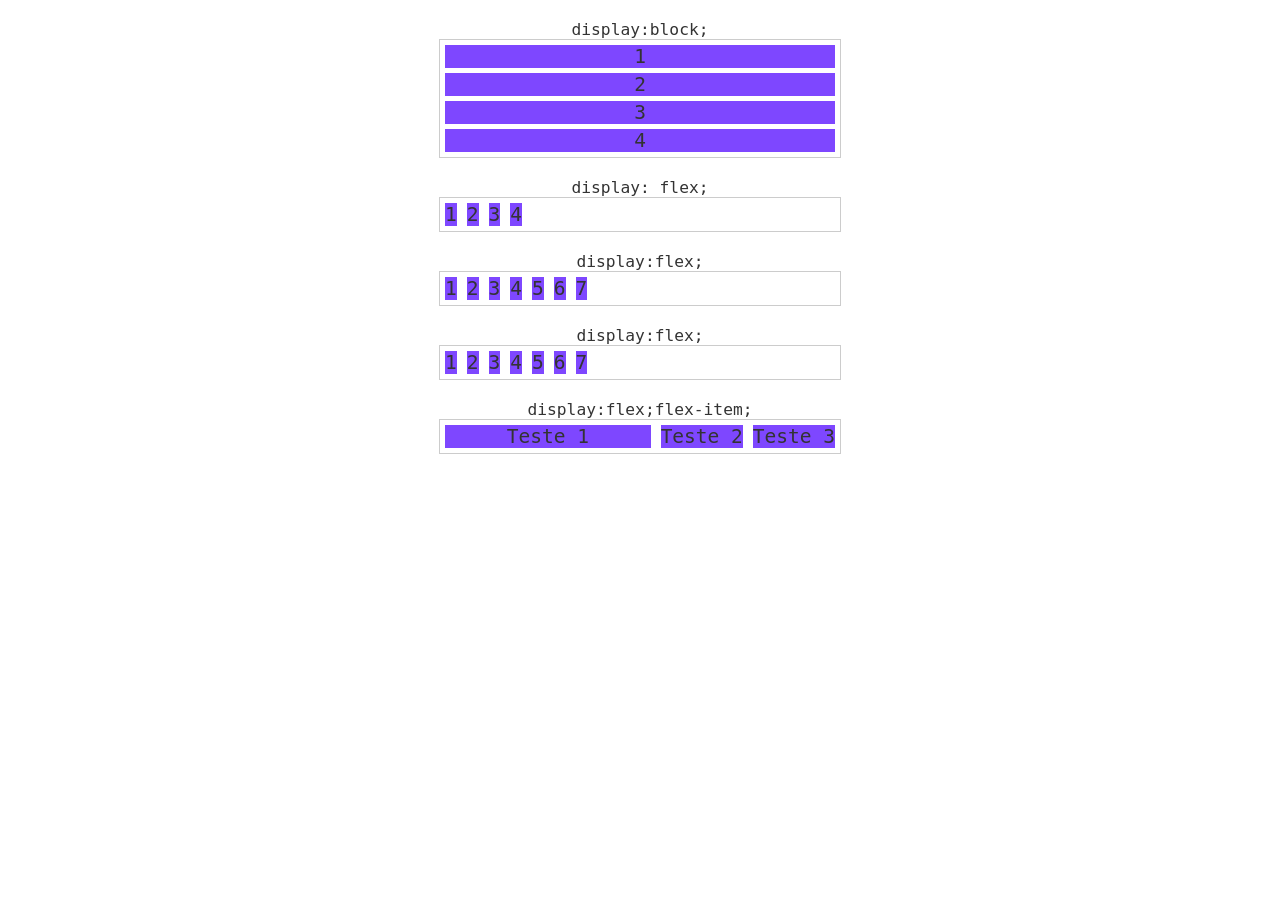
<file: index.html>
<!DOCTYPE html>
<html lang="pt-br">
<head> <link rel="stylesheet" href="estilo.css">
    <meta charset="UTF-8">
    <meta name="viewport" content="width=device-width, initial-scale=1.0">
    <title>Document</title>
</head>
<body>
    <h1>display:block;</h1>
    <section class="container"> 
    <div class="item">1</div>
    <div class="item">2</div>
    <div class="item">3</div>
    <div class="item">4</div>
    </section>


    <h1>display: flex;</h1>
    <section class="container flex">
        <div class="item">1</div>
        <div class="item">2</div>
        <div class="item">3</div>
        <div class="item">4</div>
    </section>  


    <h1>display:flex;</h1>
    <section class="container flex"> 
    <div class="item">1</div>
    <div class="item">2</div>
    <div class="item">3</div>
    <div class="item">4</div>
    <div class="item">5</div>
    <div class="item">6</div>
    <div class="item">7</div>
    </section>


    <h1>display:flex;</h1>
    <section class="container flex flex-wrap"> 
    <div class="item">1</div>
    <div class="item">2</div>
    <div class="item">3</div>
    <div class="item">4</div>
    <div class="item">5</div>
    <div class="item">6</div>
    <div class="item">7</div>
    </section>


    <h1>display:flex;flex-item;</h1>
    <section class="container flex"> 
    <div class="item flex-item-1">Teste 1</div>
    <div class="item flex-item">Teste 2</div>
    <div class="item flex-item">Teste 3</div>
    
    </section>

    



</body>
</html>
</file>
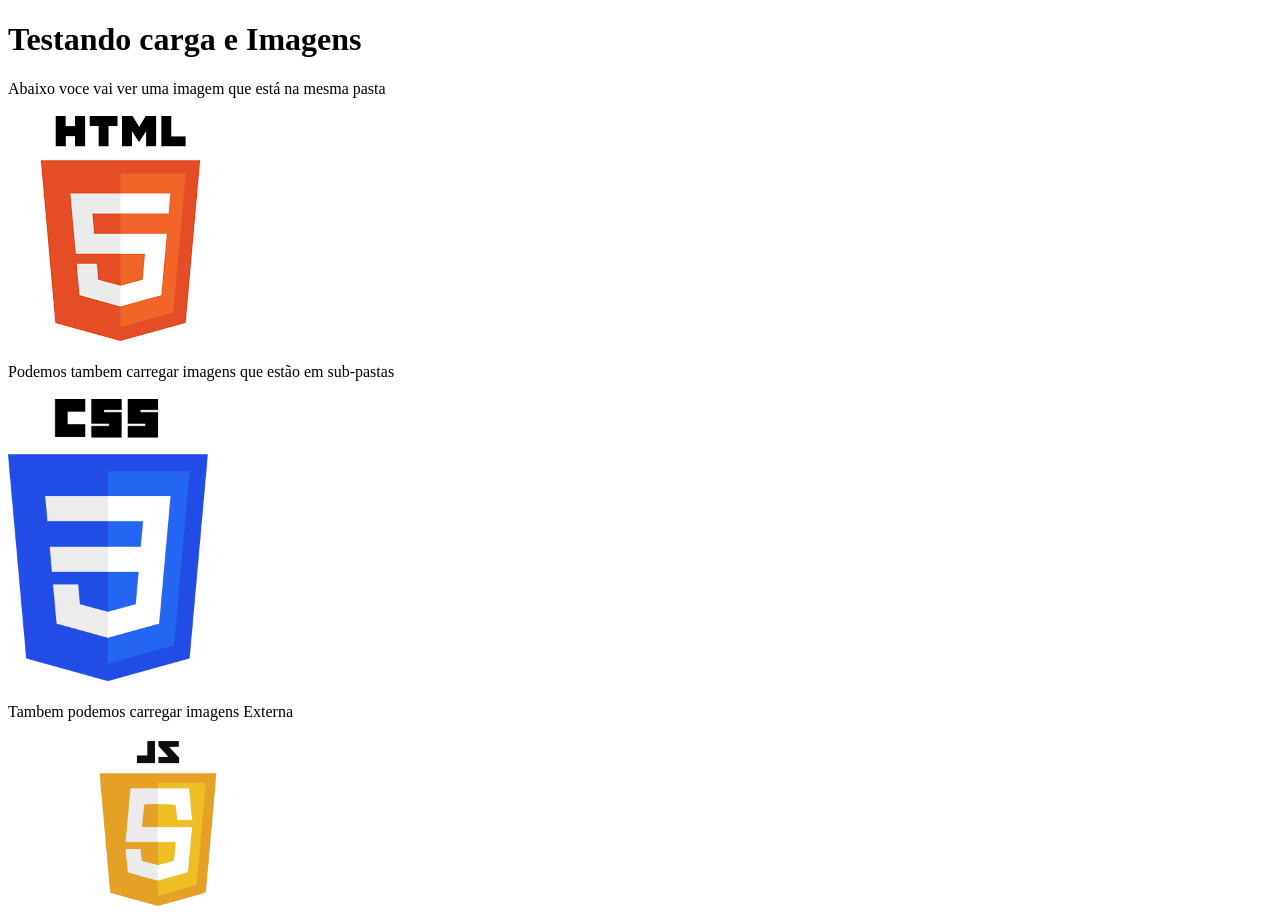
<file: Exercicio06/index.html>
<!DOCTYPE html>
<html lang="pt+br">
<head>
    <meta charset="UTF-8">
    <meta name="viewport" content="width=device-width, initial-scale=1.0">
    <title>Exercicio 06</title>
</head>
<body> 
    <h1>Testando carga e Imagens </h1>
    Abaixo voce vai ver uma imagem que está na mesma pasta
    <br>
    <br>
    <img src="imagen html.png" alt=""> 
    <br>
    <br>
    Podemos tambem carregar imagens que estão em sub-pastas
    <br>
    <br>
    <img src="CSS3_logo_and_wordmark.svg.png" width="200px" alt="">
    <br>
    <br>
    Tambem podemos carregar imagens Externa
    <br>
    <br>
    <img src="JavaScript-Logo.png"  width="300px" alt="">

</body>
</html>
</file>
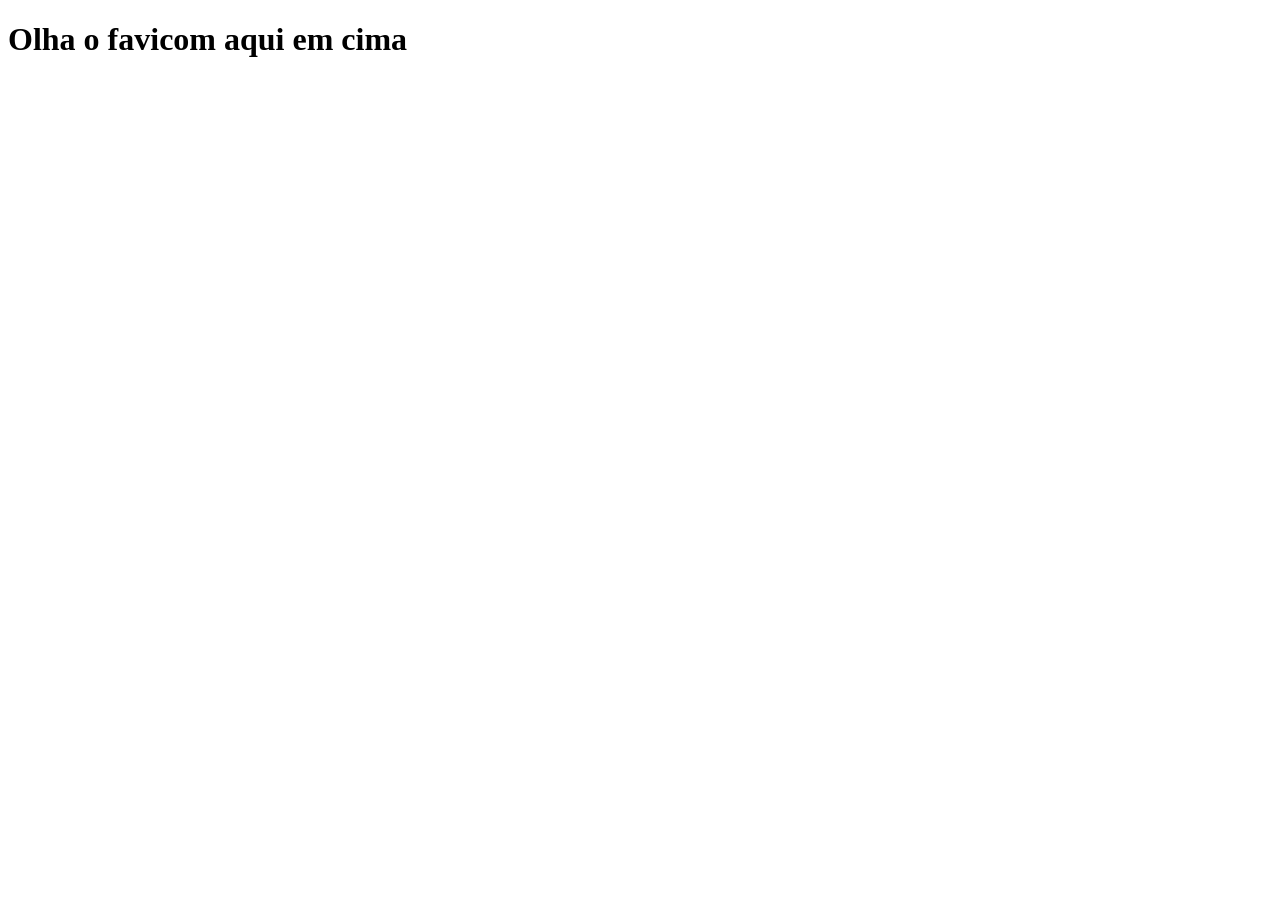
<file: Exercicio07/index.html>
<!DOCTYPE html>
<html lang="pt-br">
<head> <link rel="shortcut icon" href="icons8-copas-48.png" type="imagen de coraçao" />
    <meta charset="UTF-8">
    <meta name="viewport" content="width=device-width, initial-scale=1.0">
    <title>🐱 Teste do Favicom </title>
</head>
<body>
    <h1>Olha o favicom aqui em cima </h1>
    
</body>
</html>
</file>
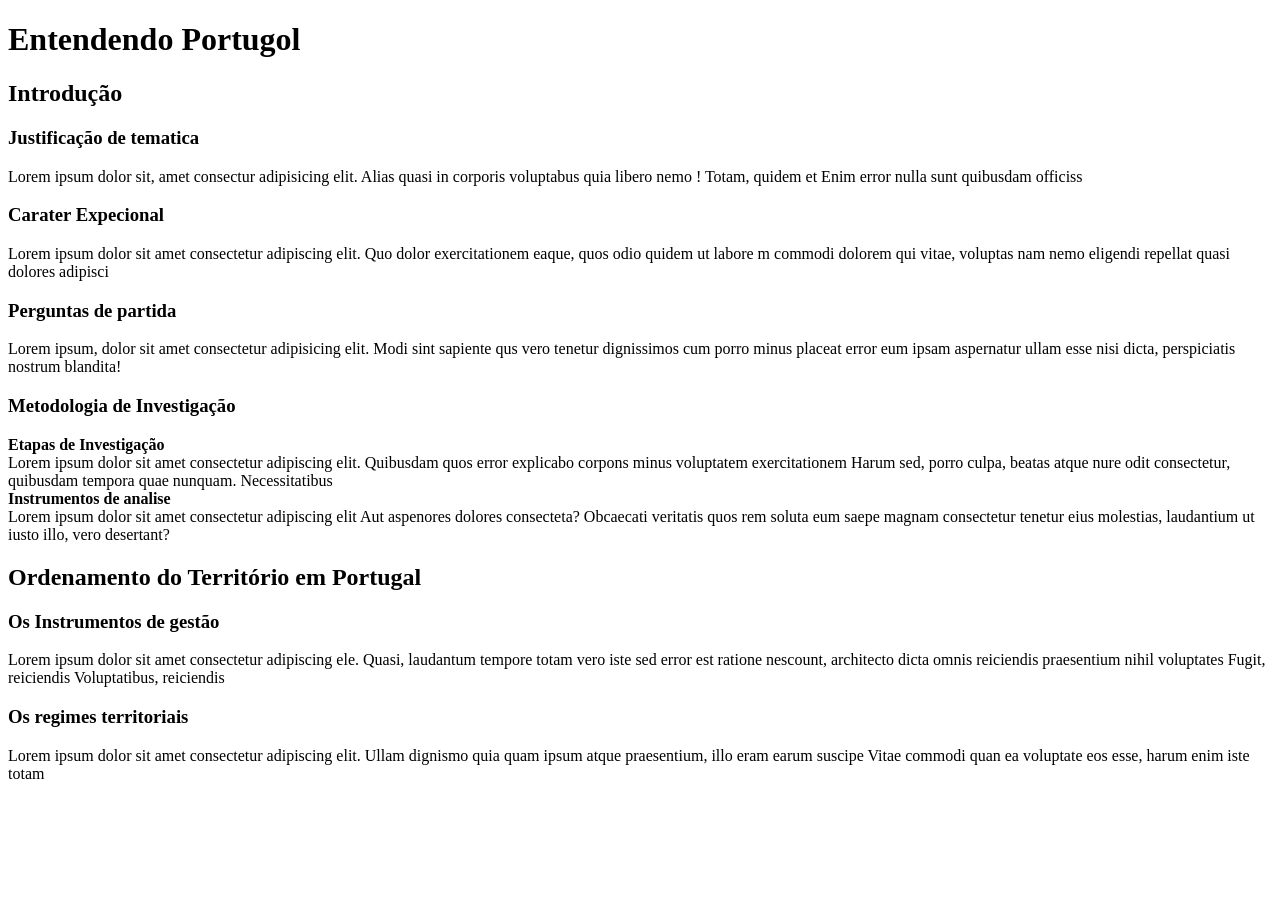
<file: Exercicio08/index.html>
<!DOCTYPE html>
<html lang="pt-br">
<head>
    <meta charset="UTF-8">
    <meta name="viewport" content="width=device-width, initial-scale=1.0">
    <title>Document</title>
</head>
<body>
    <h1>Entendendo Portugol</h1>

    <h2>Introdução</h2>

    <h3>Justificação de tematica</h3>
    Lorem ipsum dolor sit, amet consectur adipisicing elit. Alias quasi in corporis voluptabus quia libero nemo ! Totam, quidem et Enim error nulla sunt quibusdam officiss

    <h3>Carater Expecional</h3>
    Lorem ipsum dolor sit amet consectetur adipiscing elit. Quo dolor exercitationem eaque, quos odio quidem ut labore m commodi dolorem qui vitae, voluptas nam nemo eligendi repellat quasi dolores adipisci

    <h3>Perguntas de partida</h3>
    Lorem ipsum, dolor sit amet consectetur adipisicing elit. Modi sint sapiente qus vero tenetur dignissimos cum porro minus placeat error eum ipsam aspernatur ullam esse nisi dicta, perspiciatis nostrum blandita!

    <h3>Metodologia de Investigação</h3>
    <strong>Etapas de Investigação</strong><br>
    Lorem ipsum dolor sit amet consectetur adipiscing elit. Quibusdam quos error explicabo corpons minus voluptatem exercitationem Harum sed, porro culpa, beatas atque nure odit consectetur, quibusdam tempora quae nunquam. Necessitatibus <br>
    <strong>Instrumentos de analise</strong><br>
    Lorem ipsum dolor sit amet consectetur adipiscing elit Aut aspenores dolores consecteta? Obcaecati veritatis quos rem soluta eum saepe magnam consectetur tenetur eius molestias, laudantium ut iusto illo, vero desertant?

    <h2>Ordenamento do Território em Portugal</h2>

    <h3>Os Instrumentos de gestão</h3>

    Lorem ipsum dolor sit amet consectetur adipiscing ele. Quasi, laudantum tempore totam vero iste sed error est ratione nescount, architecto dicta omnis reiciendis praesentium nihil voluptates Fugit, reiciendis Voluptatibus, reiciendis

    <h3>Os regimes territoriais</h3>
    Lorem ipsum dolor sit amet consectetur adipiscing elit. Ullam dignismo quia quam ipsum atque praesentium, illo eram earum suscipe Vitae commodi quan ea voluptate eos esse, harum enim iste totam


</body>
</html>
</file>
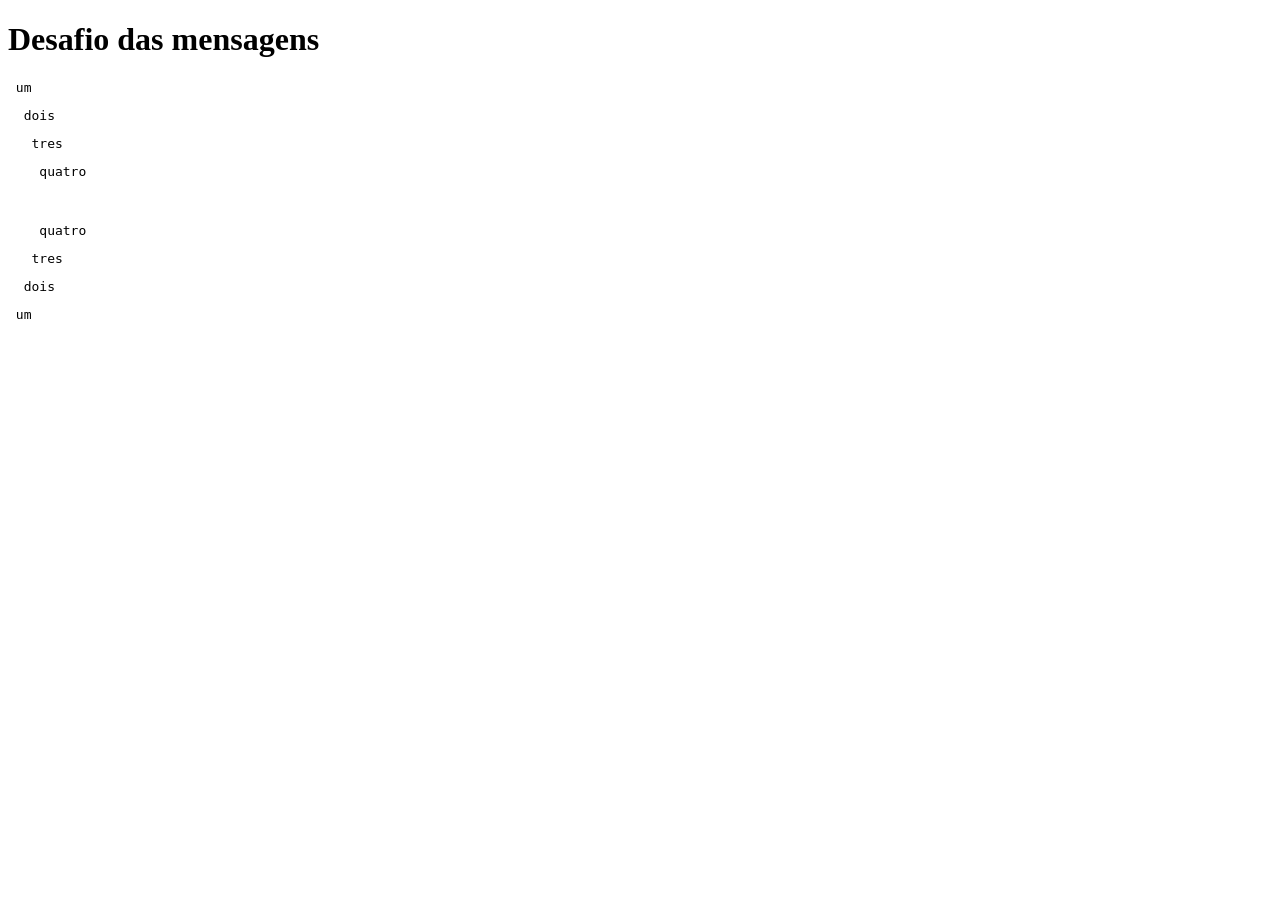
<file: Exercicio09/index.html>
<!DOCTYPE html>
<html lang="pt-br">
<head>
    <meta charset="UTF-8">
    <meta name="viewport" content="width=device-width, initial-scale=1.0">
    <title>Document</title>
</head>
<body>
    <h1>Desafio das mensagens</h1>
    <pre> um</pre>
    <pre>  dois </pre>
    <pre>   tres</pre>
    <pre>    quatro</pre>
    <br>
    <pre>    quatro</pre>
    <pre>   tres</pre>
    <pre>  dois</pre>
    <pre> um</pre>
    
</body>
</html>
</file>
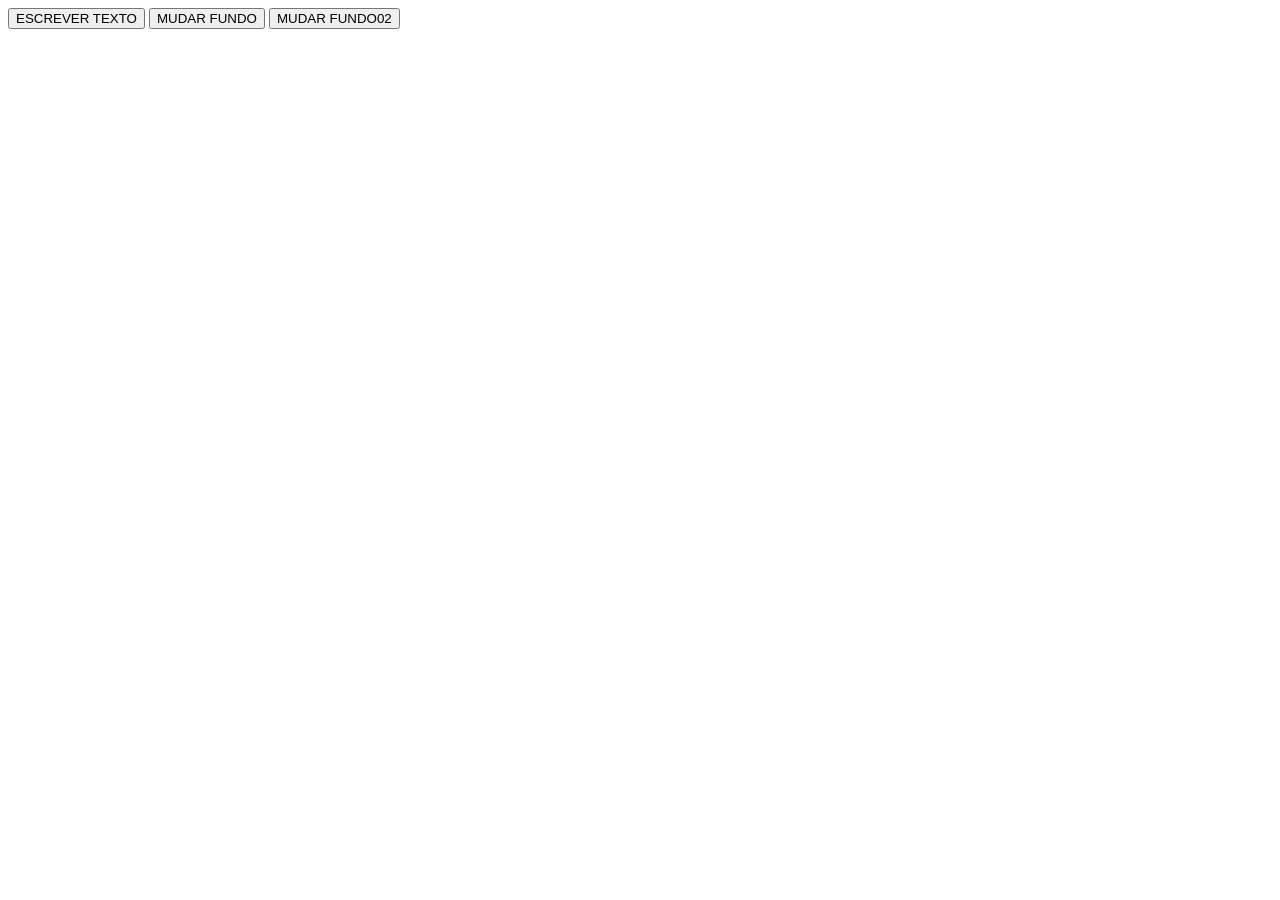
<file: Js/Js/index.html>
<!DOCTYPE html>
<html lang="pt-br">
<head>
    <meta charset="UTF-8">
    <meta name="viewport" content="width=device-width, initial-scale=1.0">
    <title>Javascript</title>
</head>
<body>
    <button onclick="escreveTexto()">ESCREVER TEXTO</button>
    <button onclick="corDoFundo('violet')">MUDAR FUNDO</button>
    <button onclick="corDoFundo('red')">MUDAR FUNDO02</button>
    <h1 id="titulo"></h1>
    <p id="texto"></p>
    <script src="app.js"></script>
    
</body>
</html>
</file>
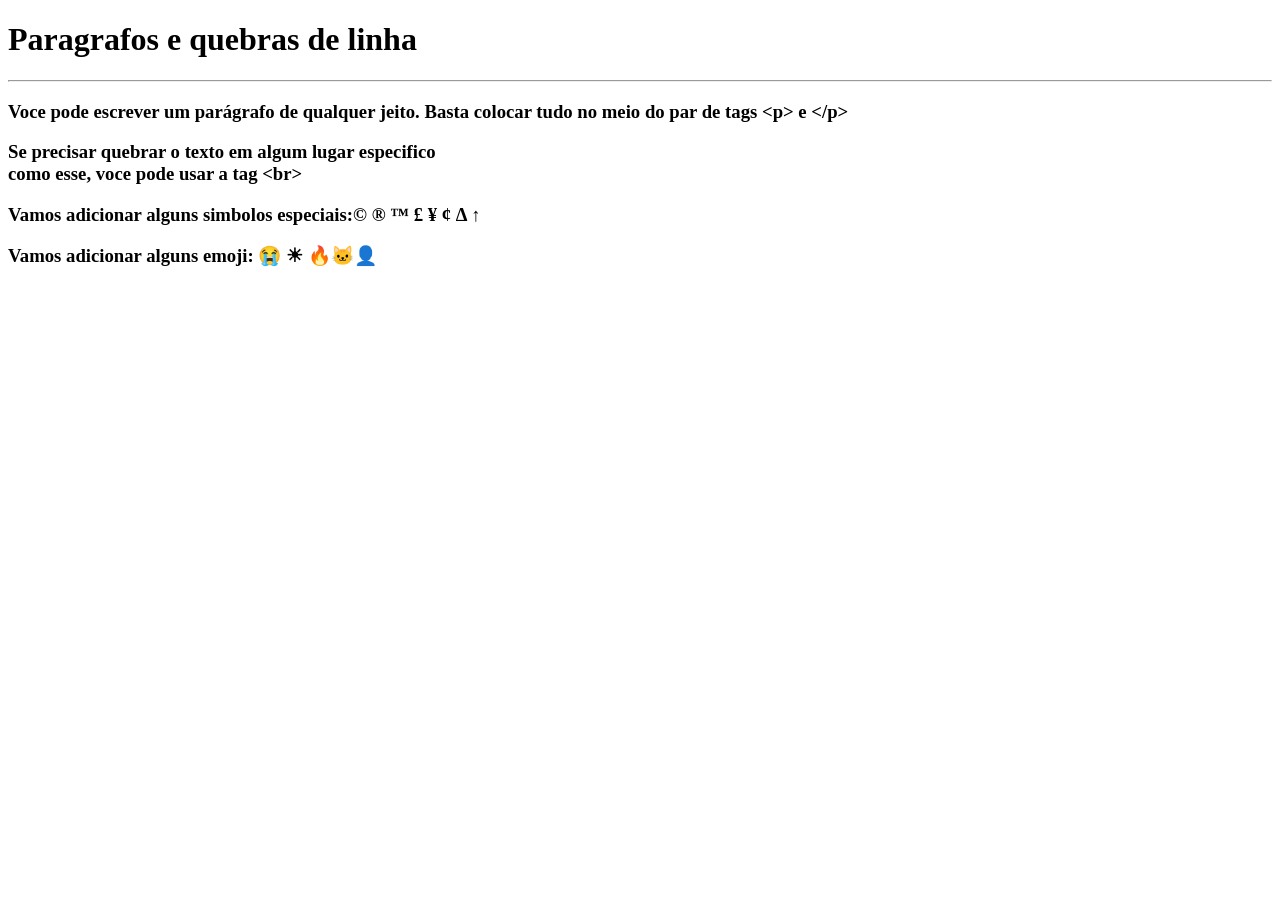
<file: Exercicio05/inde.html>
<!DOCTYPE html>
<html lang="pt-br">
<head>
    <meta charset="UTF-8">
    <meta name="viewport" content="width=device-width, initial-scale=1.0">
    <title>Exercicio 05</title>
</head>
<body>
    <h1>Paragrafos e quebras de linha</h1>
    <hr>
    <h3>Voce pode escrever um parágrafo de qualquer jeito. Basta colocar tudo no meio do par de tags &lt;p&gt; e &lt;/p&gt;</h3>

    <h3>Se precisar quebrar o texto em algum lugar especifico <br>
    como esse, voce pode usar a tag &lt;br&gt;</h3>

    <h3>Vamos adicionar alguns simbolos especiais:© ® ™ &pound; &yen; &cent; &Delta; &uarr; </h3>
   
    <h3>Vamos adicionar alguns emoji: 😭 ☀ 🔥🐱‍👤 </h3>
</body>
</html>
</file>
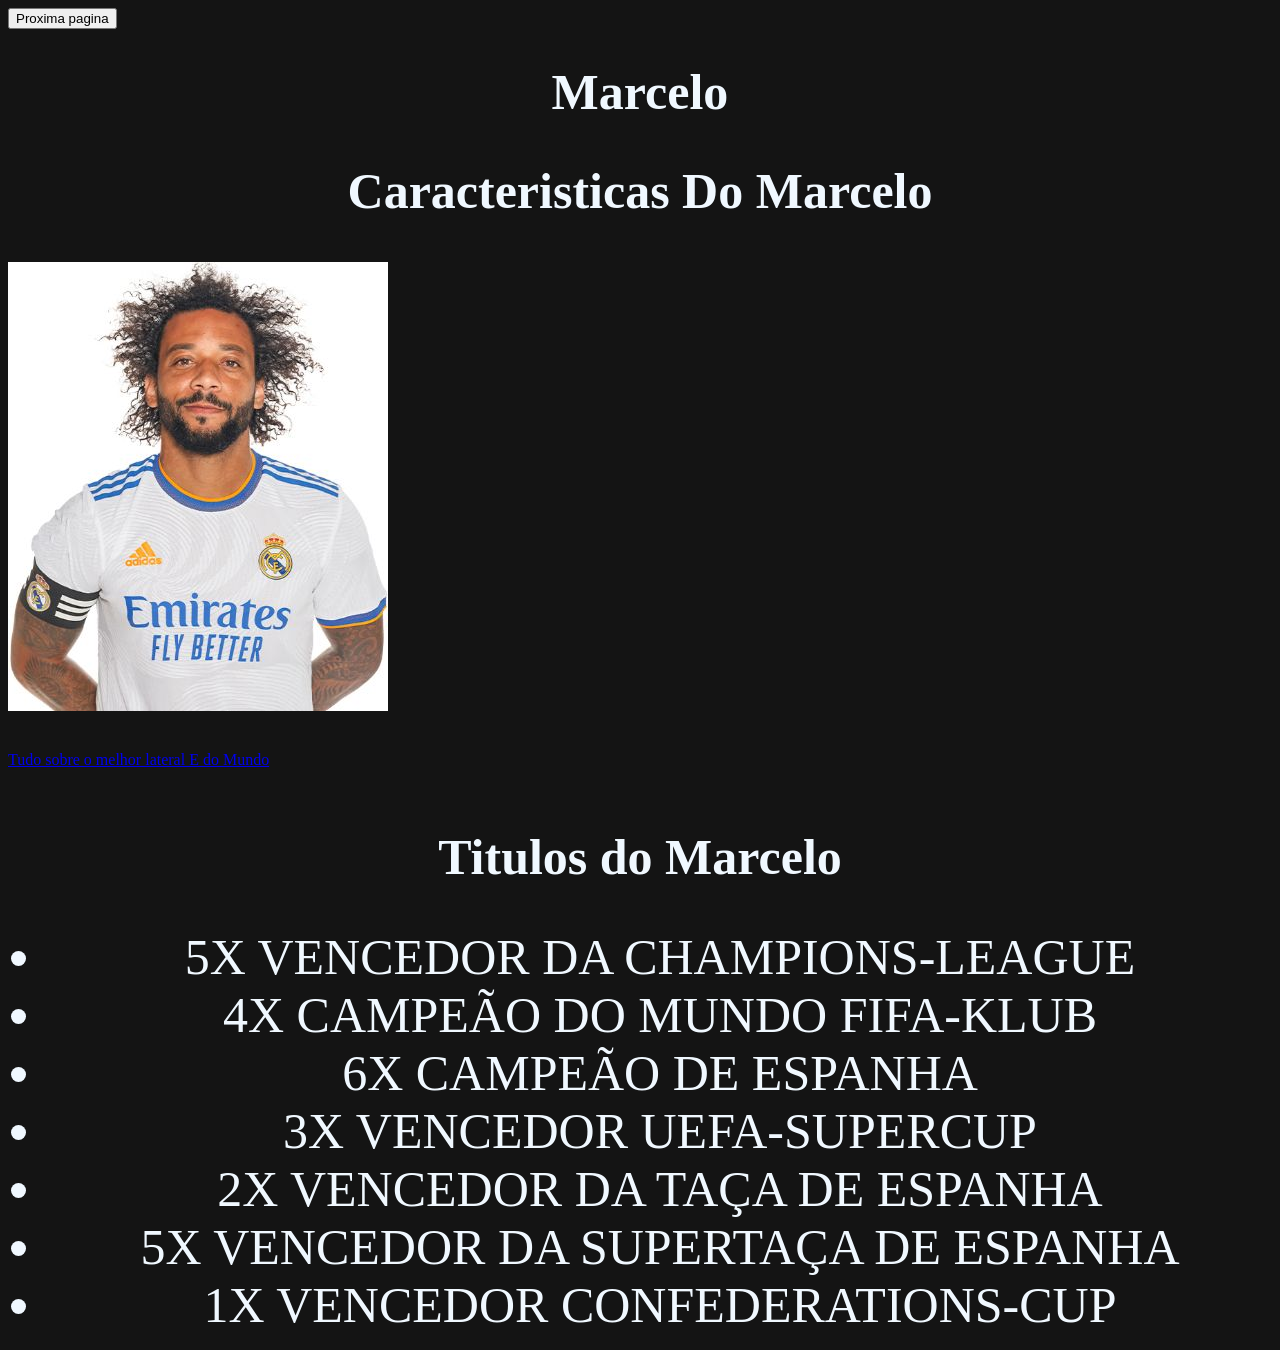
<file: Site/marcelo.html>
<!DOCTYPE html>
<html lang="pt-br">
<head>
    <meta charset="UTF-8">
    <meta name="viewport" content="width=device-width, initial-scale=1.0">
    <title>Marcelo</title>
    <link rel="stylesheet" href="site.css">
    <a href="messi.html"><button>Proxima pagina</button></a>
    
    
</head>
<body>
    <h1>Marcelo</h1>
    <h2>Caracteristicas Do Marcelo</h2>
    <img src="foto do marcelo.jpg" alt="Foto do marcelo">
    <br>
    <br>
    <br>
    <a href="https://pt.wikipedia.org/wiki/Marcelo_Vieira_da_Silva_J%C3%BAnior">Tudo sobre o melhor lateral E do Mundo </a>
    <br>
    <br>
    <h2>Titulos do Marcelo</h2>
    <ul>
        <li>5X VENCEDOR DA CHAMPIONS-LEAGUE</li>
        <li>4X CAMPEÃO DO MUNDO FIFA-KLUB</li>
        <li>6X CAMPEÃO DE ESPANHA</li>
        <li>3X VENCEDOR UEFA-SUPERCUP</li>
        <li>2X VENCEDOR DA TAÇA DE ESPANHA</li>
        <li>5X VENCEDOR DA SUPERTAÇA DE ESPANHA</li>
        <li>1X VENCEDOR CONFEDERATIONS-CUP</li>



    </ul>

</body>
</html>
</file>
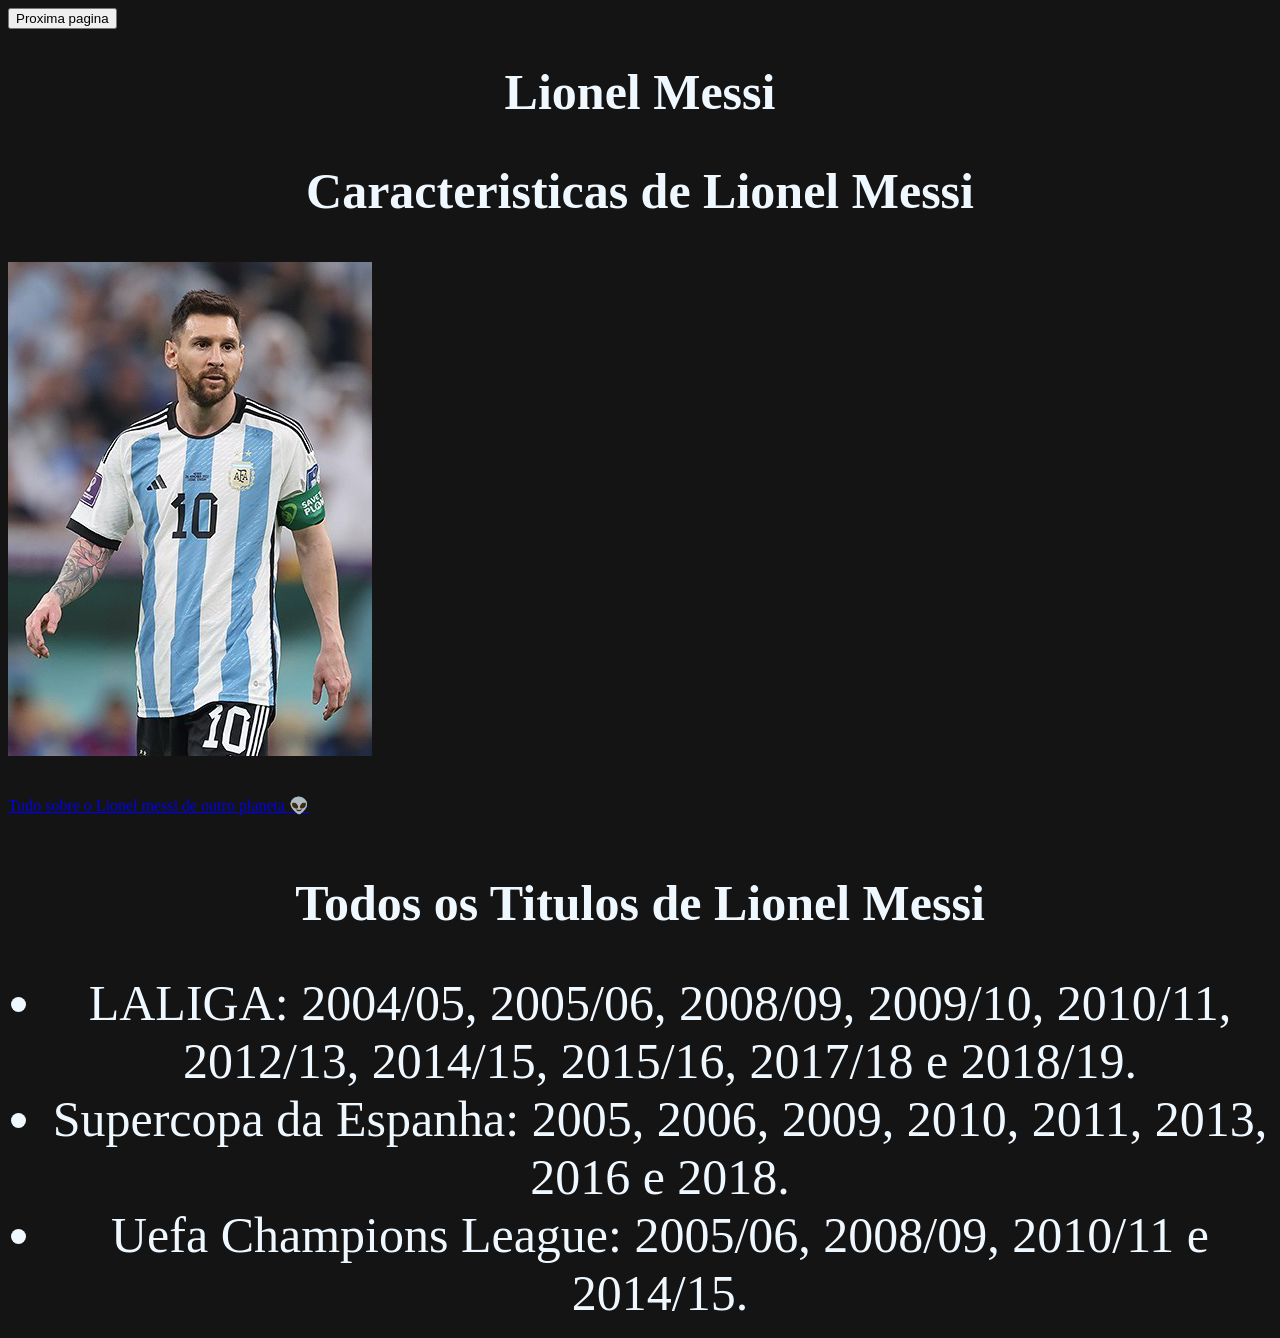
<file: Site/messi.html>
<!DOCTYPE html>
<html lang="pt-br">
<head>
    <meta charset="UTF-8">
    <meta name="viewport" content="width=device-width, initial-scale=1.0">
    <title>Lionel Messi</title>
    <link rel="stylesheet" href="site.css">
    <a href="neymar.html"><button>Proxima pagina</button></a>
</head>
<body>
    <h1>Lionel Messi</h1>
    <h2>Caracteristicas de Lionel Messi</h2>
    <img src="foto do messi.jpg" alt="foto do messi">
    <br>
    <br>
    <br>
    <a href=" https://pt.wikipedia.org/wiki/Lionel_Messi" >Tudo sobre o Lionel messi de outro planeta 👽</a>
    <br>
    <br>
    <h2>Todos os Titulos de Lionel Messi</h2>
    <ul>
        <li>LALIGA: 2004/05, 2005/06, 2008/09, 2009/10, 2010/11, 2012/13, 2014/15, 2015/16, 2017/18 e 2018/19.</li>
        <li>Supercopa da Espanha: 2005, 2006, 2009, 2010, 2011, 2013, 2016 e 2018.</li>
        <li>Uefa Champions League: 2005/06, 2008/09, 2010/11 e 2014/15.</li>


    </ul>

</body>
</html>
</file>
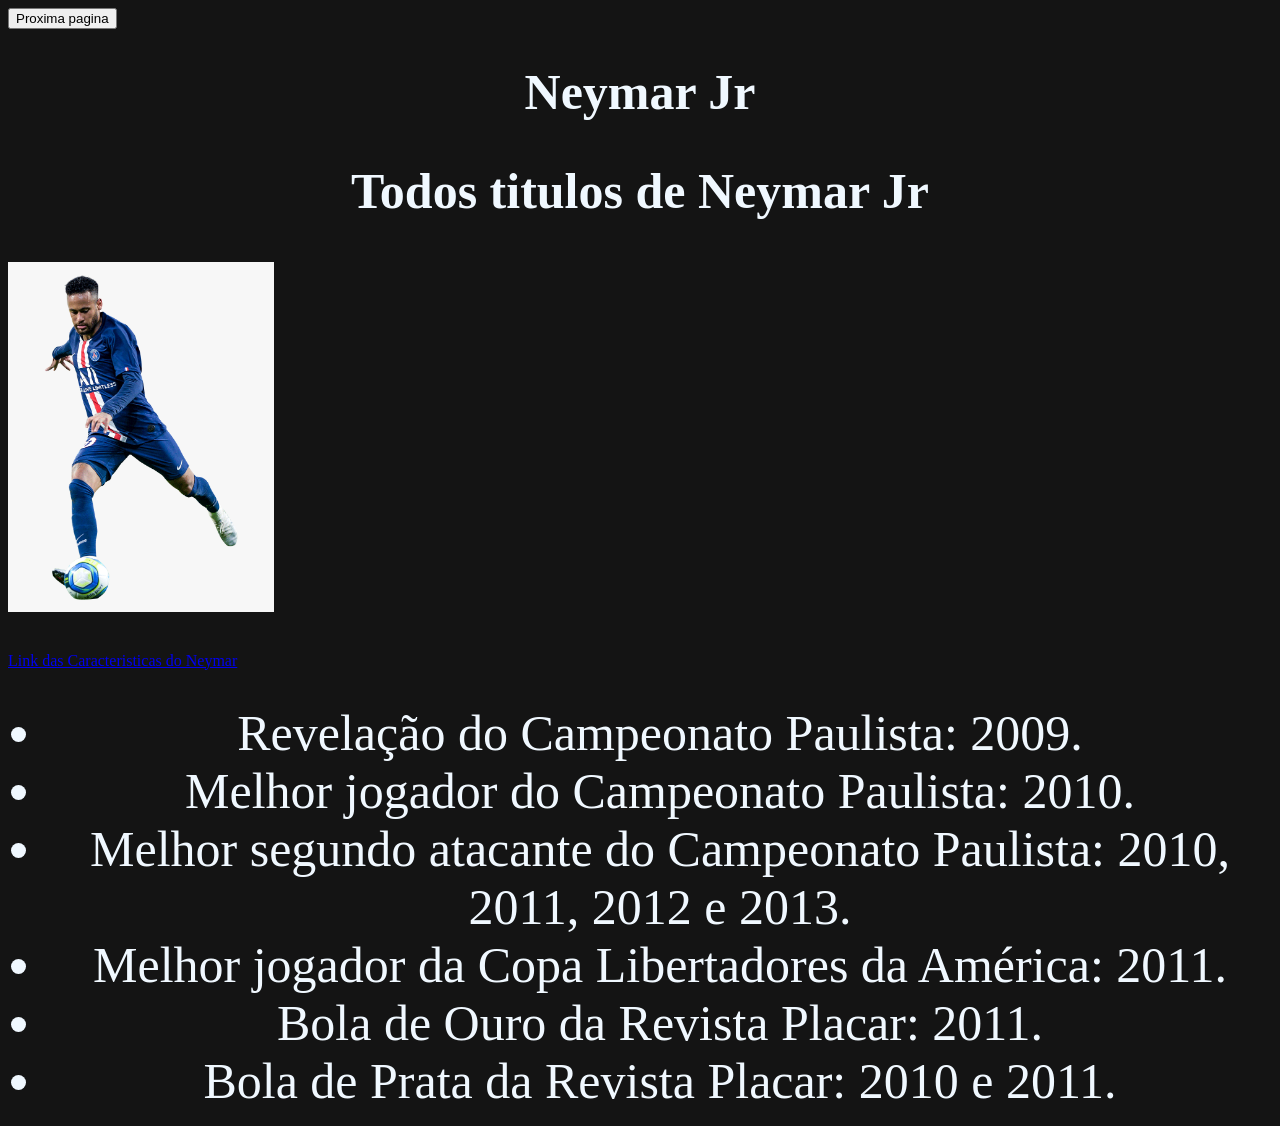
<file: Site/neymar.html>
<!DOCTYPE html>
<html lang="pt-br">
<head>
    <meta charset="UTF-8">
    <meta name="viewport" content="width=device-width, initial-scale=1.0">
    <title>Neymar Jr</title>
    <link rel="stylesheet" href="site.css">
    <a href="paulinho-loco.html"><button>Proxima pagina</button></a>
    
</head>
<body>
    <h1><center>Neymar Jr</center></h1>
    <h2>Todos titulos de Neymar Jr</h2>
    <img src="402abd2ec3e14e3fb03746a891461a4e.png" height="350px" alt="imagem do Neymar">
    <br>
    <br>
    <br>
    <a href="https://pt.wikipedia.org/wiki/Neymar">Link das Caracteristicas do Neymar</a> 
    <br>
    <br>
    <ul>
        <li>Revelação do Campeonato Paulista: 2009.</li>
        <li>Melhor jogador do Campeonato Paulista: 2010.</li>
        <li>Melhor segundo atacante do Campeonato Paulista: 2010, 2011, 2012 e 2013.</li>
        <li>Melhor jogador da Copa Libertadores da América: 2011.</li>
        <li>Bola de Ouro da Revista Placar: 2011.</li>
        <li>Bola de Prata da Revista Placar: 2010 e 2011.</li>



    </ul>
</body>
</html>
</file>
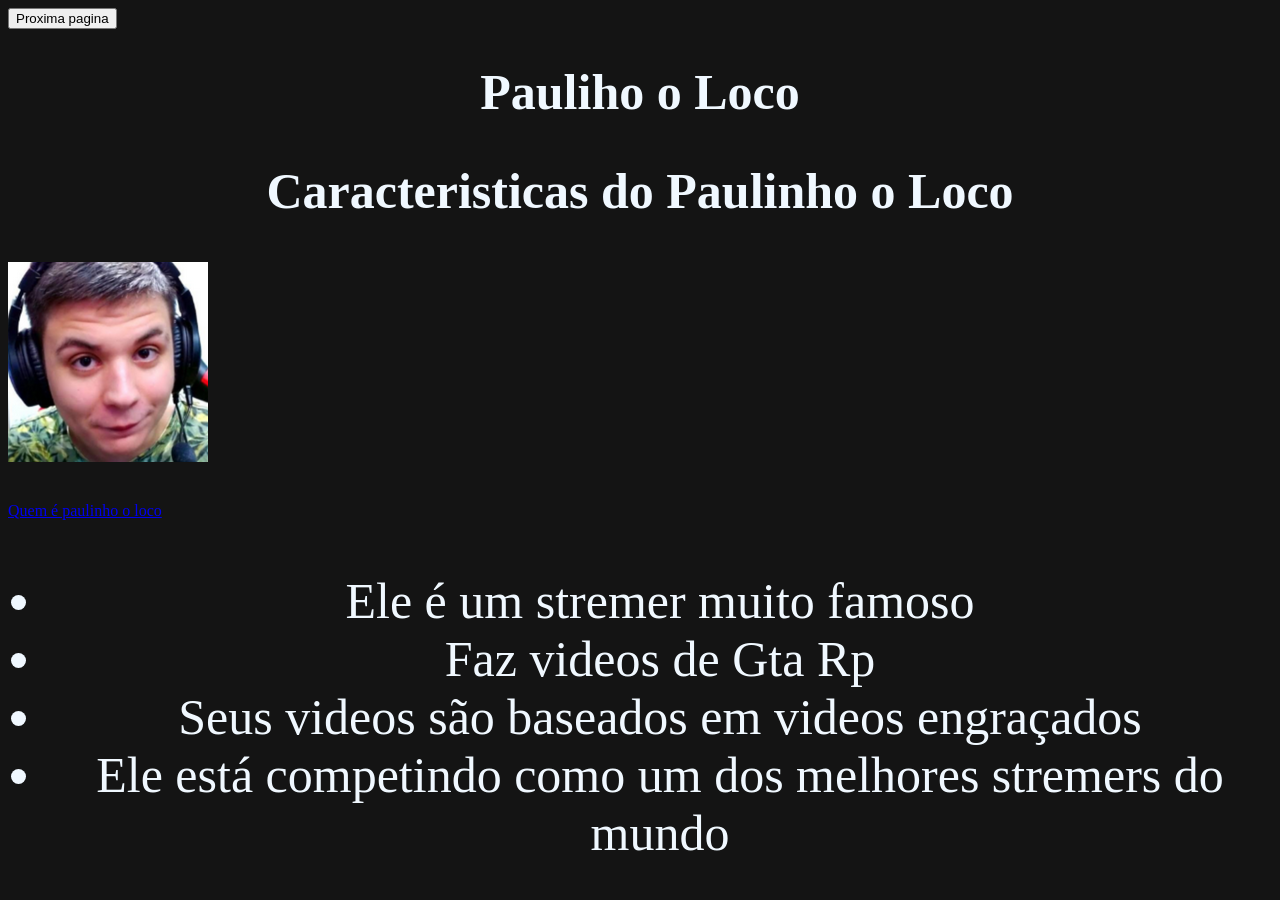
<file: Site/paulinho-loco.html>
<!DOCTYPE html>
<html lang="pt-br">
<head>
    <meta charset="UTF-8">
    <meta name="viewport" content="width=device-width, initial-scale=1.0">
    <title>Pauliho O loco</title>
    <link rel="stylesheet" href="site.css">
    <a href="vinicius-jr.html"><button>Proxima pagina</button></a>
</head>
<body>
    <h1><center>Pauliho o Loco</center></h1>
    <h2>Caracteristicas do Paulinho o Loco</h2>
    <img src="foto do paulo.png" alt="Foto do paulinho o loco">
    <br>
    <br>
    <br>
    <a href="https://pt.wikipedia.org/wiki/Paulinho_o_Loko">Quem é paulinho o loco</a>
    <br>
    <br>
    <br>
    <ul>
        <li>Ele é um stremer muito famoso</li>
        <li>Faz videos de Gta Rp</li>
        <li>Seus videos são baseados em videos engraçados</li>
        <li>Ele está competindo como um dos melhores stremers do mundo</li>


    </ul>
</body>
</html>
</file>
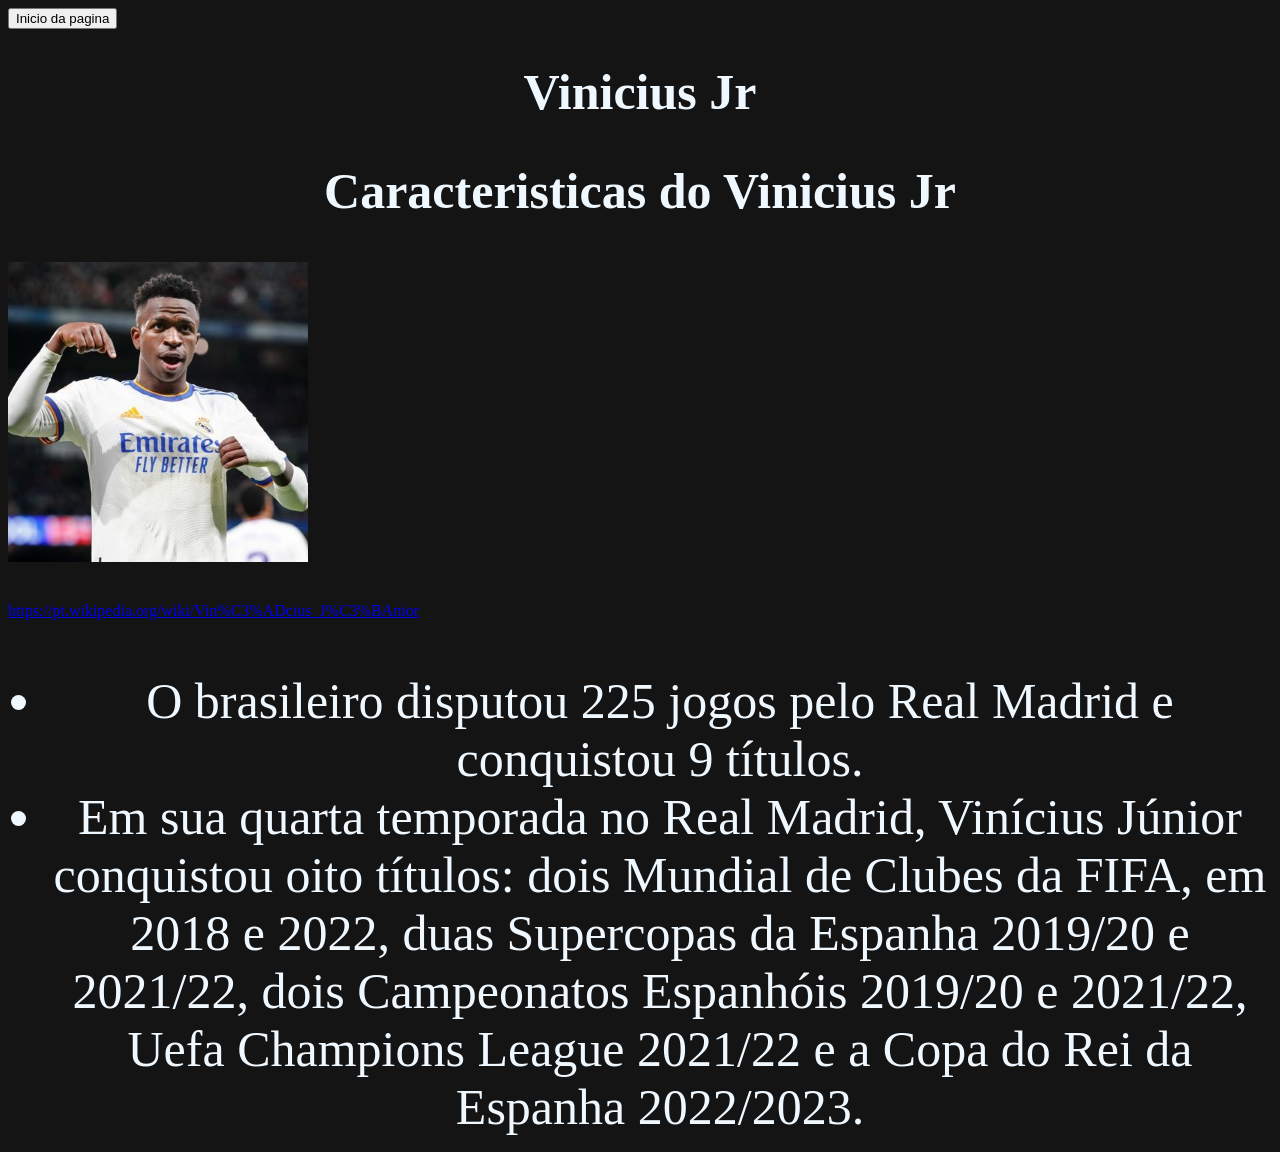
<file: Site/vinicius-jr.html>
<!DOCTYPE html>
<html lang="pt-br">
<head>
    <meta charset="UTF-8">
    <meta name="viewport" content="width=device-width, initial-scale=1.0">
    <title>Vinicius Jr</title>
    <link rel="stylesheet" href="site.css">
    <a href="marcelo.html"><button>Inicio da pagina</button></a>
    
</head>
<body>
    <h1><center>Vinicius Jr</center></h1>
    <h2>Caracteristicas do Vinicius Jr</h2>
    <img src="foto do vini.jpg" height="300px" alt="Foto do vini JR">
    <br>
    <br>
    <br>
    <a href="Tudo sobre o Vini Jr">https://pt.wikipedia.org/wiki/Vin%C3%ADcius_J%C3%BAnior</a>
    <br>
    <br>
    <br>
    <ul>
        <li>O brasileiro disputou 225 jogos pelo Real Madrid e conquistou 9 títulos.</li>
        <li>Em sua quarta temporada no Real Madrid, Vinícius Júnior conquistou oito títulos: dois Mundial de Clubes da FIFA, em 2018 e 2022, duas Supercopas da Espanha 2019/20 e 2021/22, dois Campeonatos Espanhóis 2019/20 e 2021/22, Uefa Champions League 2021/22 e a Copa do Rei da Espanha 2022/2023.</li>


    </ul>

</body>
</html>
</file>
<file: estilo.css>
h1{
    text-align: center;
    margin: 20px 0 0 0;
    font-size: 1.25em;
    font-weight: normal;
}

body{
    font-family: monospace;
    color: #333;
}

.container{
    max-width: 400px;
    margin: 0 auto;
    border: 1px solid #ccc;
}

.item{
    margin: 5px;
    background: rgb(126, 71, 255);
    text-align: center;
    font-size: 1.5em;
}

.flex{
    display: flex;
}

.flex-wrap{
    flex-wrap: wrap;
}

.flex-item-1{
    flex: 1;
}
</file>
<file: Site/site.css>
body{
    background-color: rgb(20, 20, 20)
}

h1{
    text-align: center;
    color: aliceblue;
    font-size: 50px;}

 h2{
        text-align: center;
        color: aliceblue;
        font-size: 50px;}

li{
    text-align: center;
        color: aliceblue;
        font-size: 50px;}
</file>
